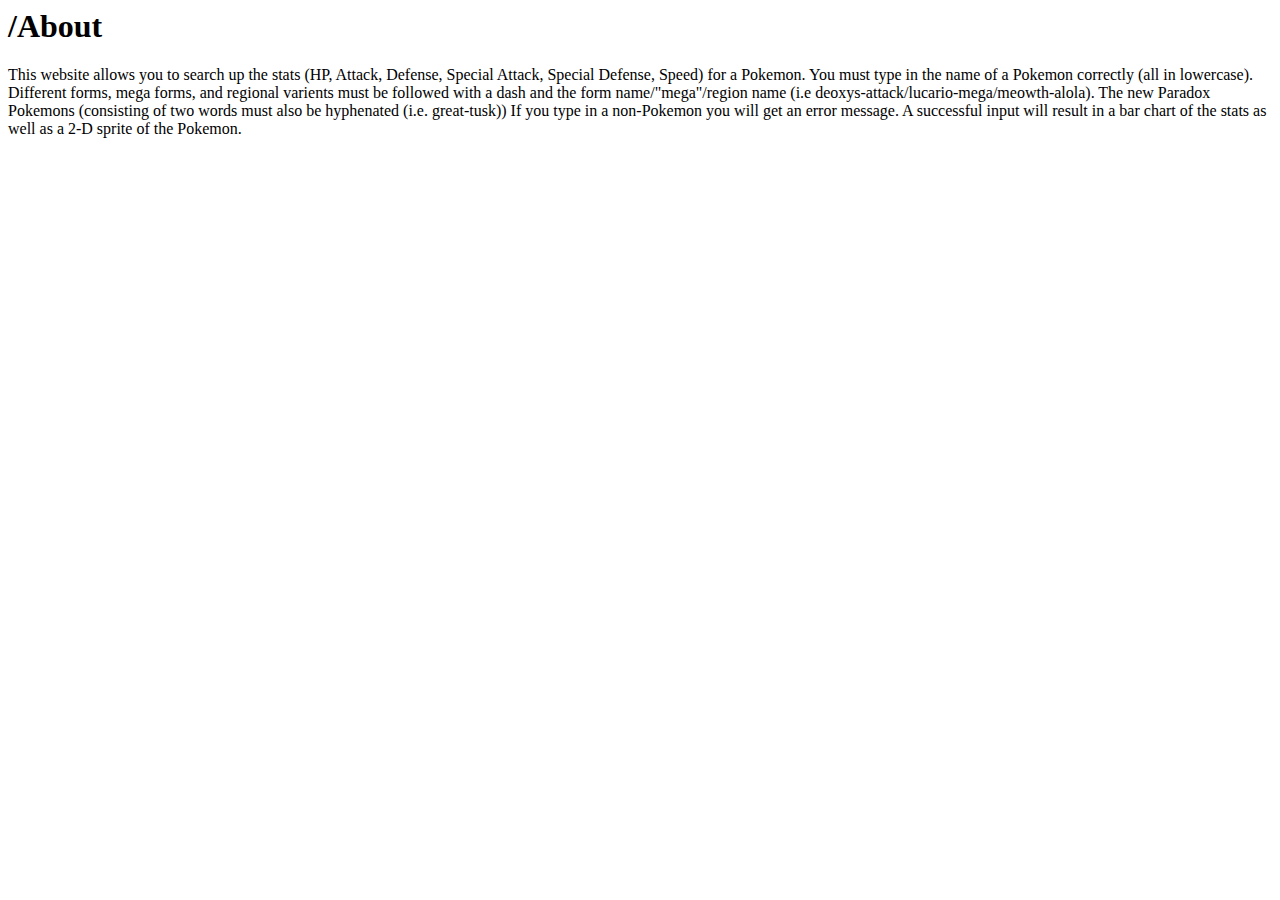
<file: about/about.html>
<html lang="en">
<head>
  <meta charset="UTF-8">
  <meta http-equiv="X-UA-Compatible" content="IE=edge">
  <meta name="viewport" content="width=device-width, initial-scale=1.0">
  <title>About</title>
</head>
<body>
  <div>
    <header><h1>/About</h1></header>
    <div>
        This website allows you to search up the stats (HP, Attack, Defense,
        Special Attack, Special Defense, Speed) for a Pokemon. You must type in
        the name of a Pokemon correctly (all in lowercase). Different forms, mega forms,
        and regional varients must be followed with a dash and the form name/"mega"/region
        name (i.e deoxys-attack/lucario-mega/meowth-alola). The new Paradox Pokemons 
        (consisting of two words must also be hyphenated (i.e. great-tusk)) If you type
        in a non-Pokemon you will get an error message. A successful input will result
        in a bar chart of the stats as well as a 2-D sprite of the Pokemon.
    </div>
    </div>
</body>
</html>
</file>
